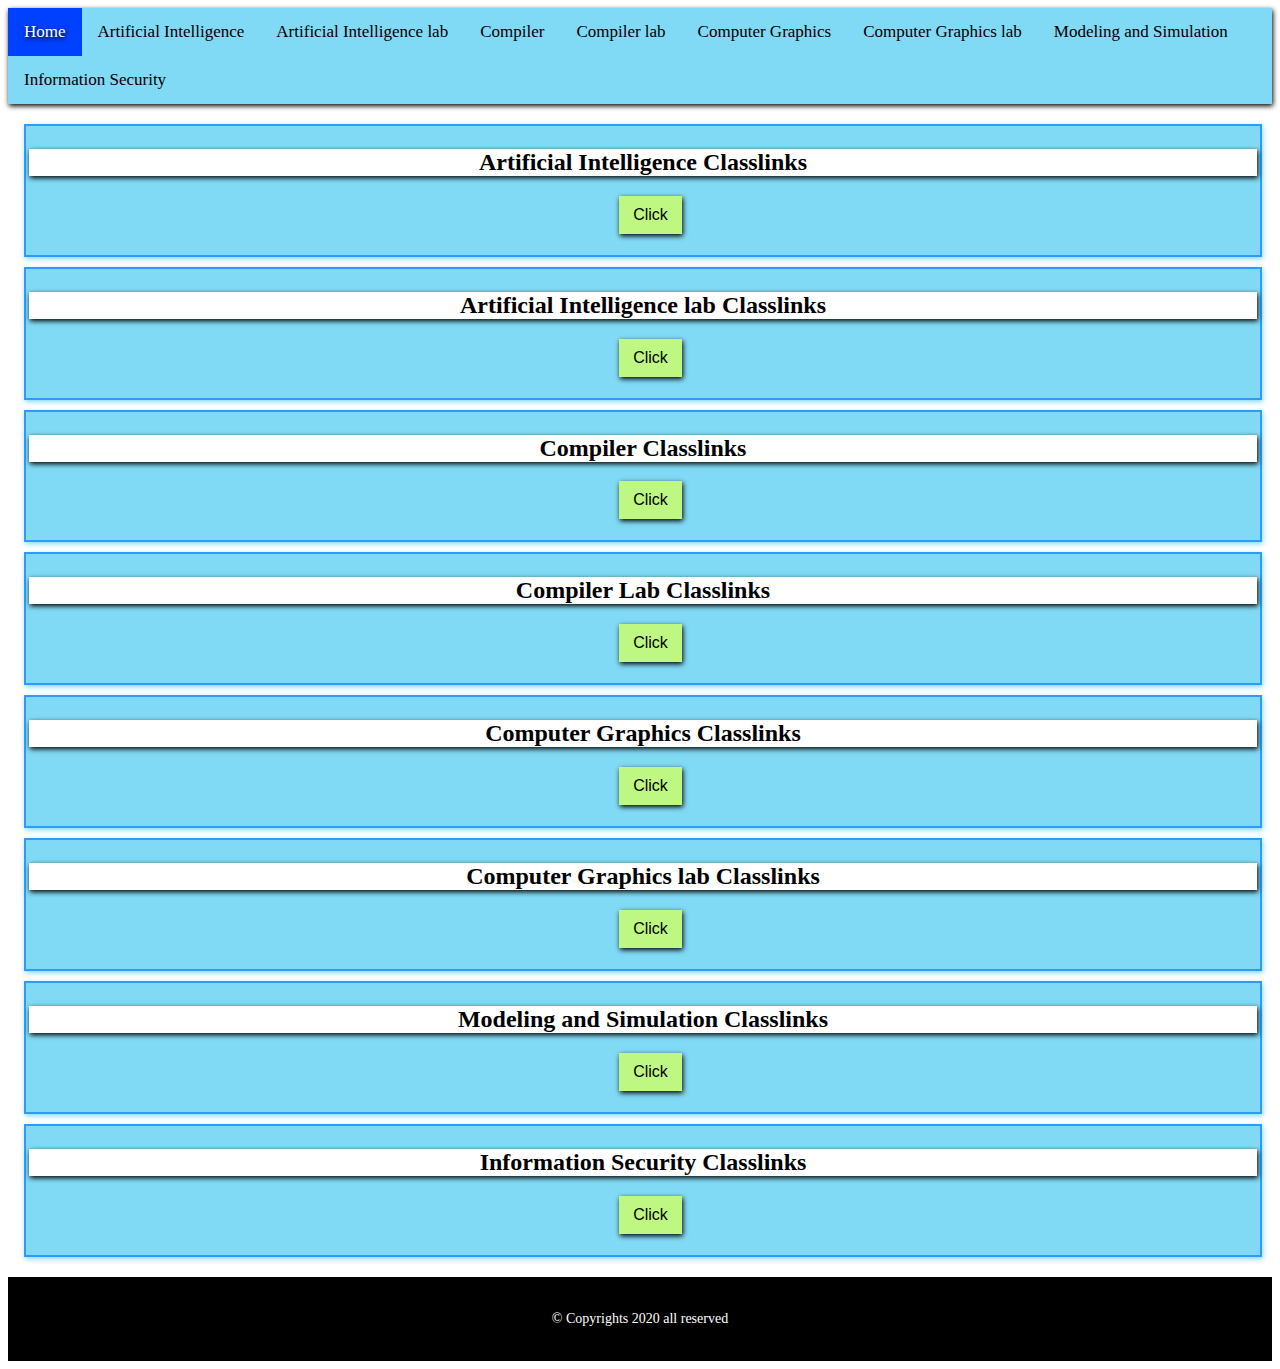
<file: index.html>
<!DOCTYPE html>
<html>
<head>
<title>Classlinks</title>
<script data-ad-client="ca-pub-8594817979376850" async src="https://pagead2.googlesyndication.com/pagead/js/adsbygoogle.js"></script>
<meta name="viewport" content="width=device-width, initial-scale=1">
<link rel="shortcut icon" href="logo N.png" type="image/x-icon" />
<link rel="stylesheet" href="https://cdnjs.cloudflare.com/ajax/libs/font-awesome/4.7.0/css/font-awesome.min.css">
<link rel="stylesheet" href="index.css" />
    <script type="text/javascript" src="index.js"></script>
</head>
<body>
<div class ="container">
<div class="topnav" id="myTopnav">
  <a href="index.html" class="active">Home</a>
  <a href="ai.html">Artificial Intelligence</a>
  <a href="ailab.html">Artificial Intelligence lab</a>
  <a href="compiler.html">Compiler</a>
  <a href="compilerlab.html">Compiler lab</a>
  <a href="computergraphics.html">Computer Graphics</a>
  <a href="computergraphicslab.html">Computer Graphics lab</a>
  <a href="modeling.html">Modeling and Simulation</a>
  <a href="security.html">Information Security</a>
  <a href="javascript:void(0);" class="icon" onclick="myFunction()">
    <i class="fa fa-bars"></i>
  </a>
</div>

<div class = "links" style="padding-left:16px">
  <div class ="link"><div class ="header"><h2>Artificial Intelligence Classlinks</h2></div>
  <a href="ai.html"><button class ="btn1">Click</button></a></br></br></div>
  <div class ="link"><div class ="header"><h2>Artificial Intelligence lab Classlinks</h2></div>
  <a href="ailab.html"><button class ="btn1">Click</button></a></br></br></div>
  <div class ="link"><div class ="header"><h2>Compiler Classlinks</h2></div>
  <a href="compiler.html"><button class ="btn1">Click</button></a></br></br></div>
  <div class ="link"><div class ="header"><h2>Compiler Lab Classlinks</h2></div>
  <a href="compilerlab.html"><button class ="btn1">Click</button></a></br></br></div>
  <div class ="link"><div class ="header"><h2>Computer Graphics Classlinks</h2></div>
  <a href="computergraphics.html"><button class ="btn1">Click</button></a></br></br></div>
  <div class ="link"><div class ="header"><h2> Computer Graphics lab Classlinks</h2></div>
  <a href="computergraphicslab.html"><button class ="btn1">Click</button></a></br></br></div>
  <div class ="link"><div class ="header"><h2> Modeling and Simulation Classlinks</h2></div>
    <a href="modeling.html"><button class ="btn1">Click</button></a></br></br></div>
   <div class ="link"><div class ="header"> <h2>Information Security Classlinks</h2></div>
    <a href="security.html"><button class ="btn1">Click</button></a></br></br></div>
    
</div>
<div class = "footer">
  <p class="crp">© Copyrights 2020 all reserved</p>
 </div>
 </div>
</body>
</html>
</file>
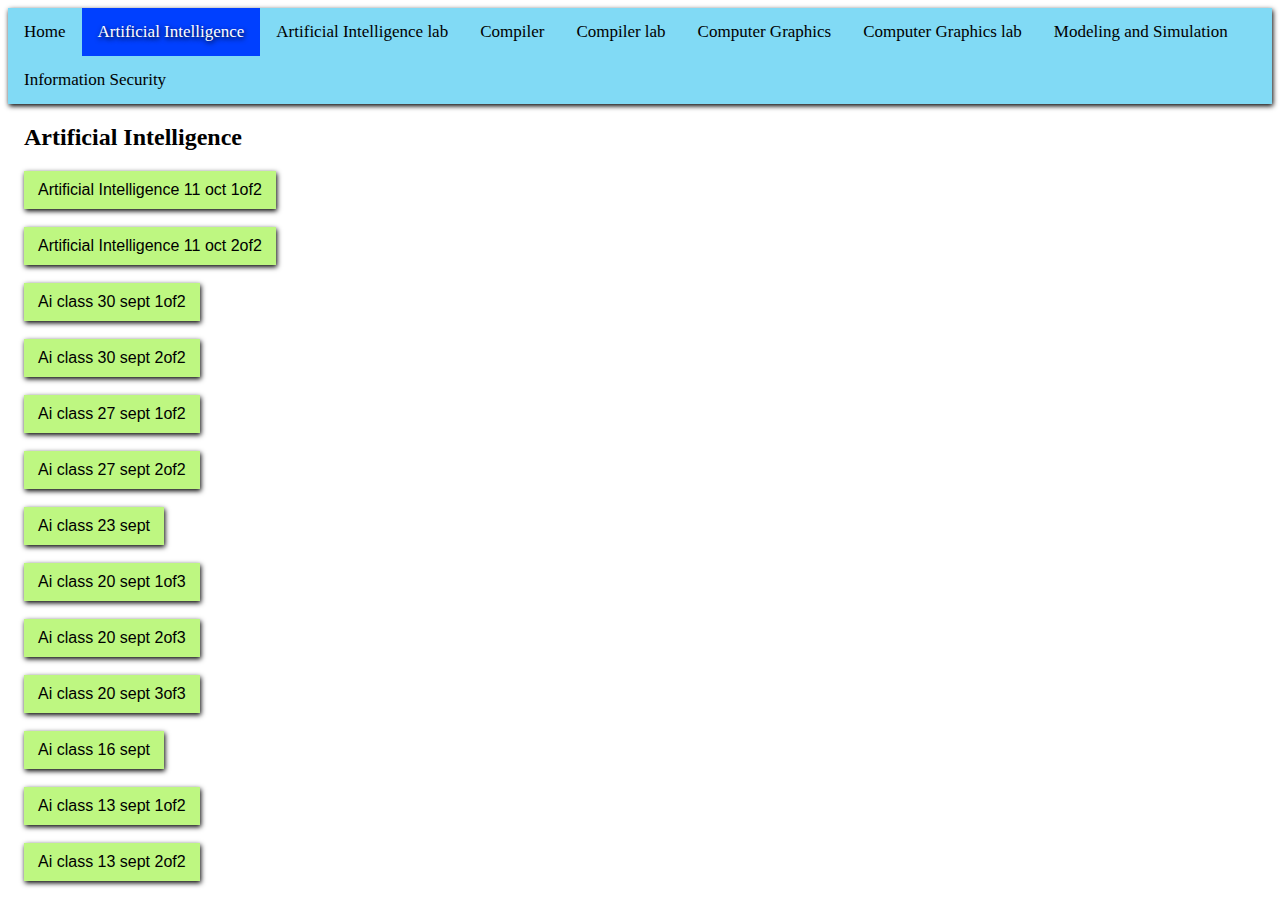
<file: ai.html>
<!DOCTYPE html>
<html>
<head>
<title>Classlinks</title>
<meta name="viewport" content="width=device-width, initial-scale=1">
<link rel="shortcut icon" href="logo N.png" type="image/x-icon" />
<link rel="stylesheet" href="https://cdnjs.cloudflare.com/ajax/libs/font-awesome/4.7.0/css/font-awesome.min.css">
<link rel="stylesheet" href="index.css" />
    <script type="text/javascript" src="index.js"></script>
</head>
<body>

<div class="topnav" id="myTopnav">
  <a href="index.html">Home</a>
  <a href="ai.html" class="active" >Artificial Intelligence</a>
   <a href="ailab.html">Artificial Intelligence lab</a>
  <a href="compiler.html">Compiler</a>
  <a href="compilerlab.html">Compiler lab</a>
  <a href="computergraphics.html">Computer Graphics</a>
  <a href="computergraphicslab.html">Computer Graphics lab</a>
  <a href="modeling.html">Modeling and Simulation</a>
  <a href="security.html">Information Security</a>
  <a href="javascript:void(0);" class="icon" onclick="myFunction()">
    <i class="fa fa-bars"></i>
  </a>
</div>

<div style="padding-left:16px">
   <h2>Artificial Intelligence</h2>
  <a href="https://youtu.be/GSLLVz62m_I"><button class ="btn1">Artificial Intelligence 11 oct    1of2</button></a></br></br>
   <a href="https://youtu.be/miOGICITPGs"><button class ="btn1">Artificial Intelligence 11 oct    2of2</button></a></br></br>
  <a href="https://youtu.be/pnMq30ZRY0Q"><button class ="btn1">Ai class 30 sept    1of2</button></a></br></br>
  <a href="https://youtu.be/Y8cA1154v1I"><button class ="btn1">Ai class 30 sept    2of2</button></a></br></br>
  <a href="https://youtu.be/2xp6z4eEa-k"><button class ="btn1">Ai class 27 sept    1of2</button></a></br></br>
  <a href="https://youtu.be/yRyg6jV45OE"><button class ="btn1">Ai class 27 sept    2of2</button></a></br></br>
  <a href="https://youtu.be/DxjGfH5j4Uc"><button class ="btn1">Ai class 23 sept    </button></a></br></br>
  <a href="https://youtu.be/9Wyfb7J9tlI"><button class ="btn1">Ai class 20 sept    1of3</button></a></br></br>
  <a href="https://youtu.be/DYASYGhC_XA"><button class ="btn1">Ai class 20 sept    2of3</button></a></br></br>
  <a href="https://youtu.be/4wMYcLS91sc"><button class ="btn1">Ai class 20 sept    3of3</button></a></br></br>
       <a href="https://youtu.be/tH4xuH1yQ5w"><button class ="btn1">Ai class 16 sept   </button></a></br></br>
  <a href="https://youtu.be/AdafkWOlJWk"><button class ="btn1">Ai class 13 sept    1of2</button></a></br></br>
  <a href="https://youtu.be/R2JQLFmjJNI"><button class ="btn1">Ai class 13 sept    2of2</button></a></br></br>

</div>
</body>
</html>
</file>
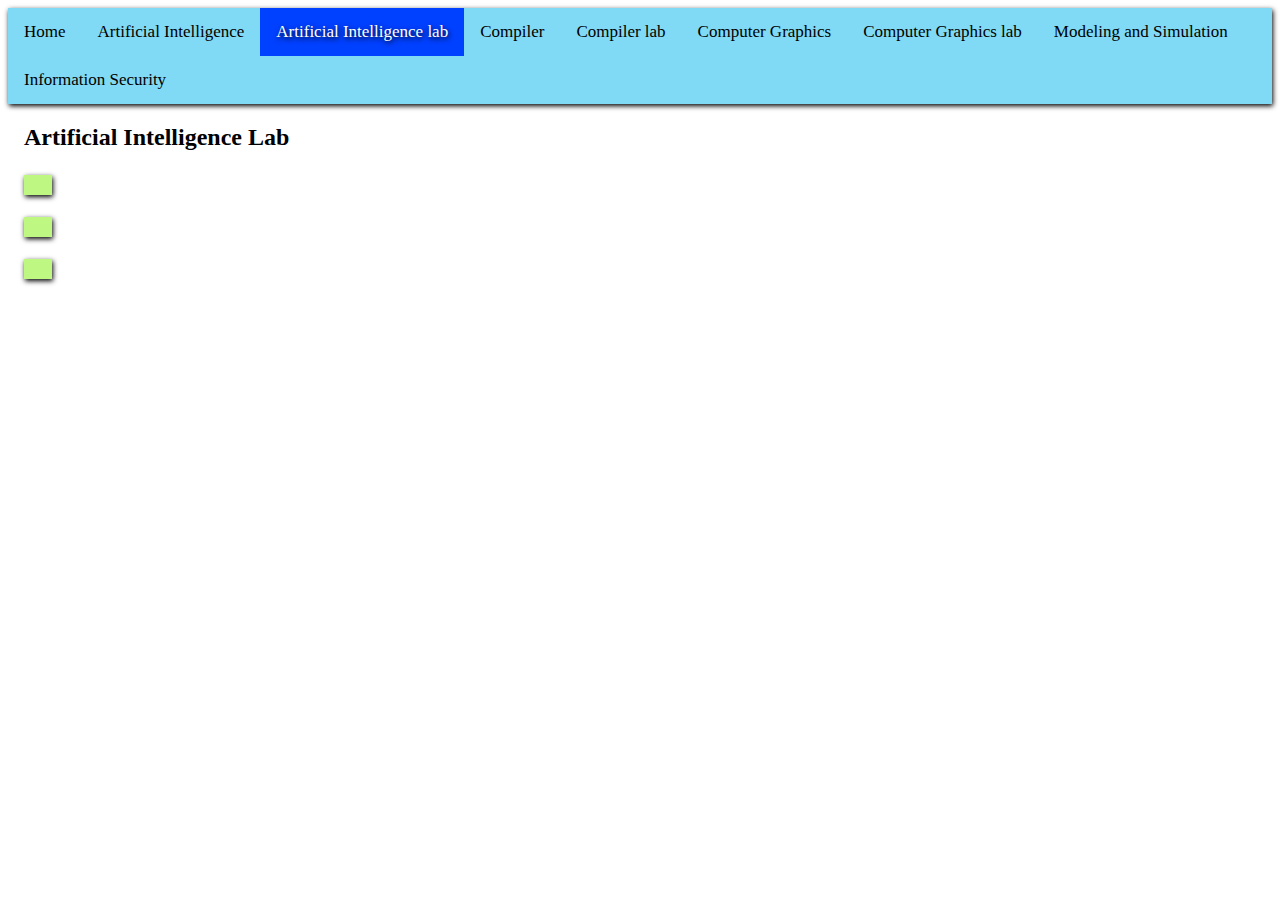
<file: ailab.html>
<!DOCTYPE html>
<html>
<head>
<title>Classlinks</title>
<meta name="viewport" content="width=device-width, initial-scale=1">
<link rel="shortcut icon" href="logo N.png" type="image/x-icon" />
<link rel="stylesheet" href="https://cdnjs.cloudflare.com/ajax/libs/font-awesome/4.7.0/css/font-awesome.min.css">
<link rel="stylesheet" href="index.css" />
    <script type="text/javascript" src="index.js"></script>
</head>
<body>

<div class="topnav" id="myTopnav">
  <a href="index.html">Home</a>
  <a href="ai.html" >Artificial Intelligence</a>
   <a href="ailab.html" class="active">Artificial Intelligence lab</a>
  <a href="compiler.html">Compiler</a>
  <a href="compilerlab.html">Compiler lab</a>
  <a href="computergraphics.html">Computer Graphics</a>
  <a href="computergraphicslab.html">Computer Graphics lab</a>
  <a href="modeling.html">Modeling and Simulation</a>
  <a href="security.html">Information Security</a>
  <a href="javascript:void(0);" class="icon" onclick="myFunction()">
    <i class="fa fa-bars"></i>
  </a>
</div>
<div style="padding-left:16px">
   <h2>Artificial Intelligence Lab</h2>
  <a href=""><button class ="btn1"></button></a></br></br>
   <a href=""><button class ="btn1"></button></a></br></br>
  <a href=""><button class ="btn1"></button></a></br></br>
</div>
</body>
</html>
</file>
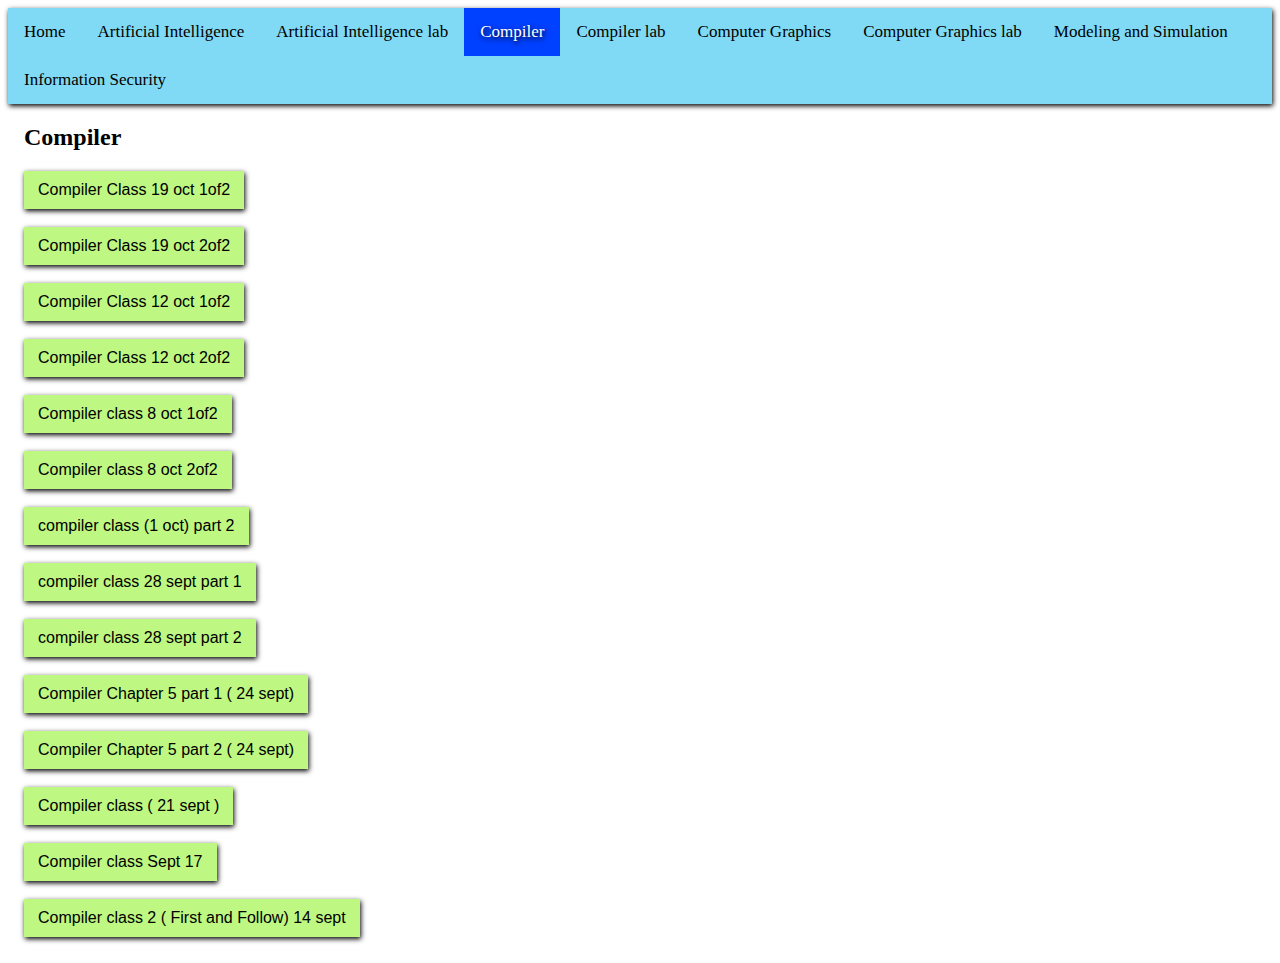
<file: compiler.html>
<!DOCTYPE html>
<html>
<head>
<title>Classlinks</title>
<meta name="viewport" content="width=device-width, initial-scale=1">
<link rel="shortcut icon" href="logo N.png" type="image/x-icon" />
<link rel="stylesheet" href="https://cdnjs.cloudflare.com/ajax/libs/font-awesome/4.7.0/css/font-awesome.min.css">
<link rel="stylesheet" href="index.css" />
    <script type="text/javascript" src="index.js"></script>
</head>
<body>

<div class="topnav" id="myTopnav">
  <a href="index.html">Home</a>
  <a href="ai.html">Artificial Intelligence</a>
   <a href="ailab.html">Artificial Intelligence lab</a>
  <a href="compiler.html" class="active">Compiler</a>
  <a href="compilerlab.html">Compiler lab</a>
  <a href="computergraphics.html">Computer Graphics</a>
  <a href="computergraphicslab.html">Computer Graphics lab</a>
  <a href="modeling.html">Modeling and Simulation</a>
  <a href="security.html">Information Security</a>
  <a href="javascript:void(0);" class="icon" onclick="myFunction()">
    <i class="fa fa-bars"></i>
  </a>
</div>
<div style="padding-left:16px">
    <h2>Compiler</h2>
 <a href="https://youtu.be/u0mMNc6Afas"><button class ="btn1">Compiler Class 19 oct   1of2 </button></a></br></br>
 <a href="https://youtu.be/41EG0k_Kaq0"><button class ="btn1">Compiler Class 19 oct   2of2 </button></a></br></br>
 <a href="https://youtu.be/B8WPLXQG1Ms"><button class ="btn1">Compiler Class 12 oct   1of2 </button></a></br></br>
 <a href="https://youtu.be/kpcwsAYxe5Q"><button class ="btn1">Compiler Class 12 oct   2of2 </button></a></br></br>
 <a href="https://youtu.be/PTtQJa2iT_s"><button class ="btn1">Compiler class 8 oct   1of2 </button></a></br></br>
 <a href="https://youtu.be/66CZTjSBALc"><button class ="btn1">Compiler class 8 oct   2of2 </button></a></br></br>
 <a href="https://youtu.be/kQcrGvVCGIU"><button class ="btn1">compiler class (1 oct) part 2 </button></a></br></br>
 <a href="https://youtu.be/mx2JJiuP8VA"><button class ="btn1">compiler class 28 sept part 1 </button></a></br></br>
 <a href="https://youtu.be/FUcGFU06osc"><button class ="btn1">compiler class 28 sept part 2</button></a></br></br>
 <a href="https://youtu.be/00vZ1jh0vsk"><button class ="btn1">Compiler Chapter 5 part 1 ( 24 sept)</button></a></br></br>
 <a href="https://youtu.be/Gqe8ZLNtheU"><button class ="btn1">Compiler Chapter 5 part 2 ( 24 sept)</button></a></br></br>
 <a href="https://youtu.be/AUXz-3gPIIg"><button class ="btn1">Compiler class ( 21 sept )</button></a></br></br>
 <a href="https://youtu.be/Uso9D7pPk4c"><button class ="btn1">Compiler class Sept 17</button></a></br></br>
 <a href="https://youtu.be/B5mz1gcrtMM"><button class ="btn1">Compiler class 2 ( First and Follow) 14 sept</button></a></br></br>

</div>
</body>
</html>
</file>
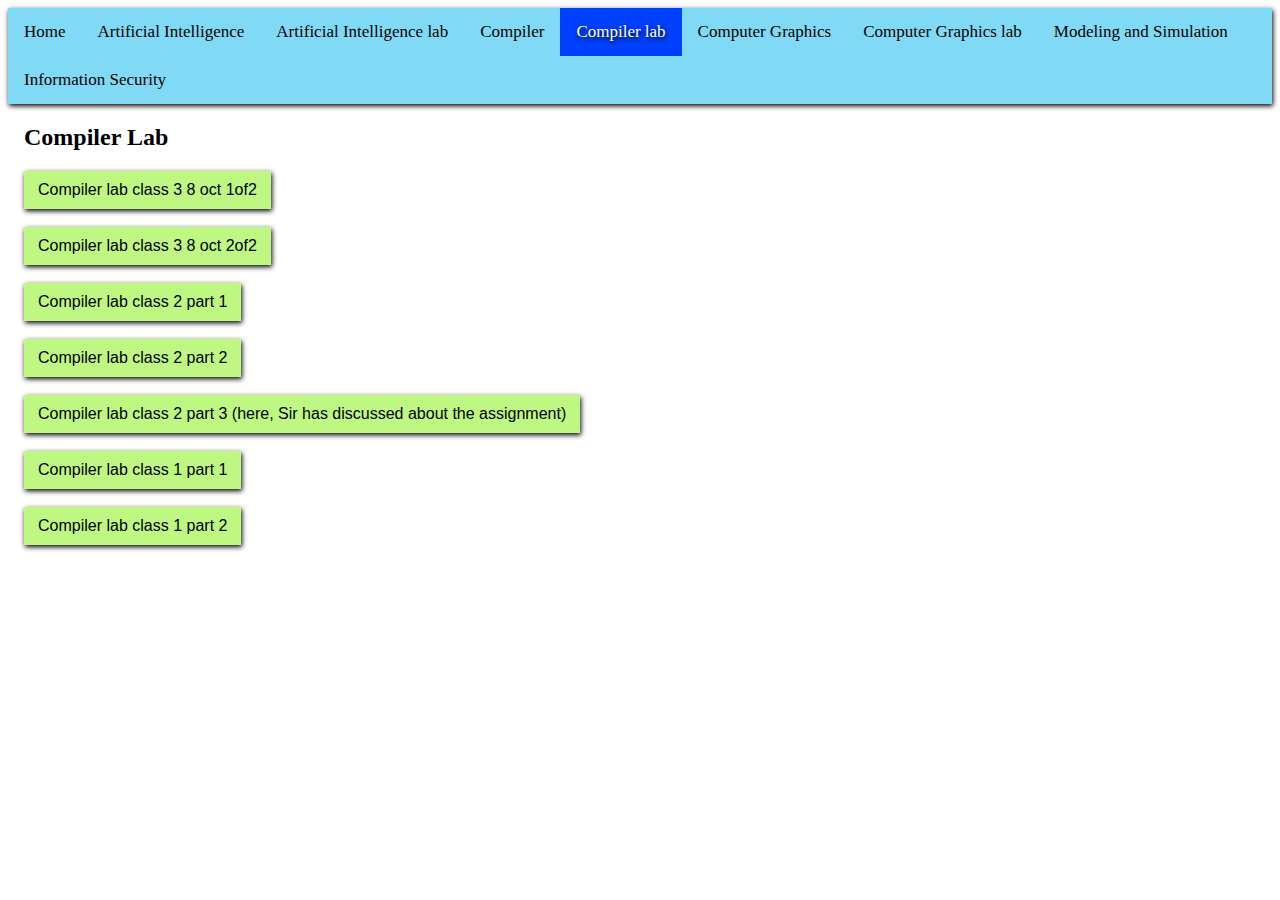
<file: compilerlab.html>
<!DOCTYPE html>
<html>
<head>
<title>Classlinks</title>
<meta name="viewport" content="width=device-width, initial-scale=1">
<link rel="shortcut icon" href="logo N.png" type="image/x-icon" />
<link rel="stylesheet" href="https://cdnjs.cloudflare.com/ajax/libs/font-awesome/4.7.0/css/font-awesome.min.css">
<link rel="stylesheet" href="index.css" />
    <script type="text/javascript" src="index.js"></script>
</head>
<body>

<div class="topnav" id="myTopnav">
  <a href="index.html">Home</a>
  <a href="ai.html" >Artificial Intelligence</a>
   <a href="ailab.html">Artificial Intelligence lab</a>
  <a href="compiler.html">Compiler</a>
  <a href="compilerlab.html" class="active">Compiler lab</a>
  <a href="computergraphics.html">Computer Graphics</a>
  <a href="computergraphicslab.html">Computer Graphics lab</a>
  <a href="modeling.html">Modeling and Simulation</a>
  <a href="security.html">Information Security</a>
  <a href="javascript:void(0);" class="icon" onclick="myFunction()">
    <i class="fa fa-bars"></i>
  </a>
</div>
<div style="padding-left:16px">
     <h2>Compiler Lab</h2>
  <a href="https://youtu.be/KClU84csXoY"><button class ="btn1">Compiler lab class 3  8 oct   1of2</button></a></br></br>
  <a href="https://youtu.be/eikKKKwof3g"><button class ="btn1">Compiler lab class 3  8 oct   2of2</button></a></br></br>
  <a href="https://youtu.be/DOf8cH2CJXk"><button class ="btn1">Compiler lab class 2 part 1</button></a></br></br>
  <a href="https://youtu.be/dfqgC4_WMsM"><button class ="btn1">Compiler lab class 2 part 2</button></a></br></br>
  <a href="https://youtu.be/y6-GLk8mWh0"><button class ="btn1">Compiler lab class 2 part 3 (here, Sir has discussed about the assignment)</button></a></br></br>
  <a href="https://youtu.be/-9GFXkmpFvY"><button class ="btn1">Compiler lab class 1 part 1</button></a></br></br>
  <a href="https://youtu.be/uM6g4EfG84w"><button class ="btn1">Compiler lab class 1 part 2</button></a></br></br>
 
</div>
</body>
</html>
</file>
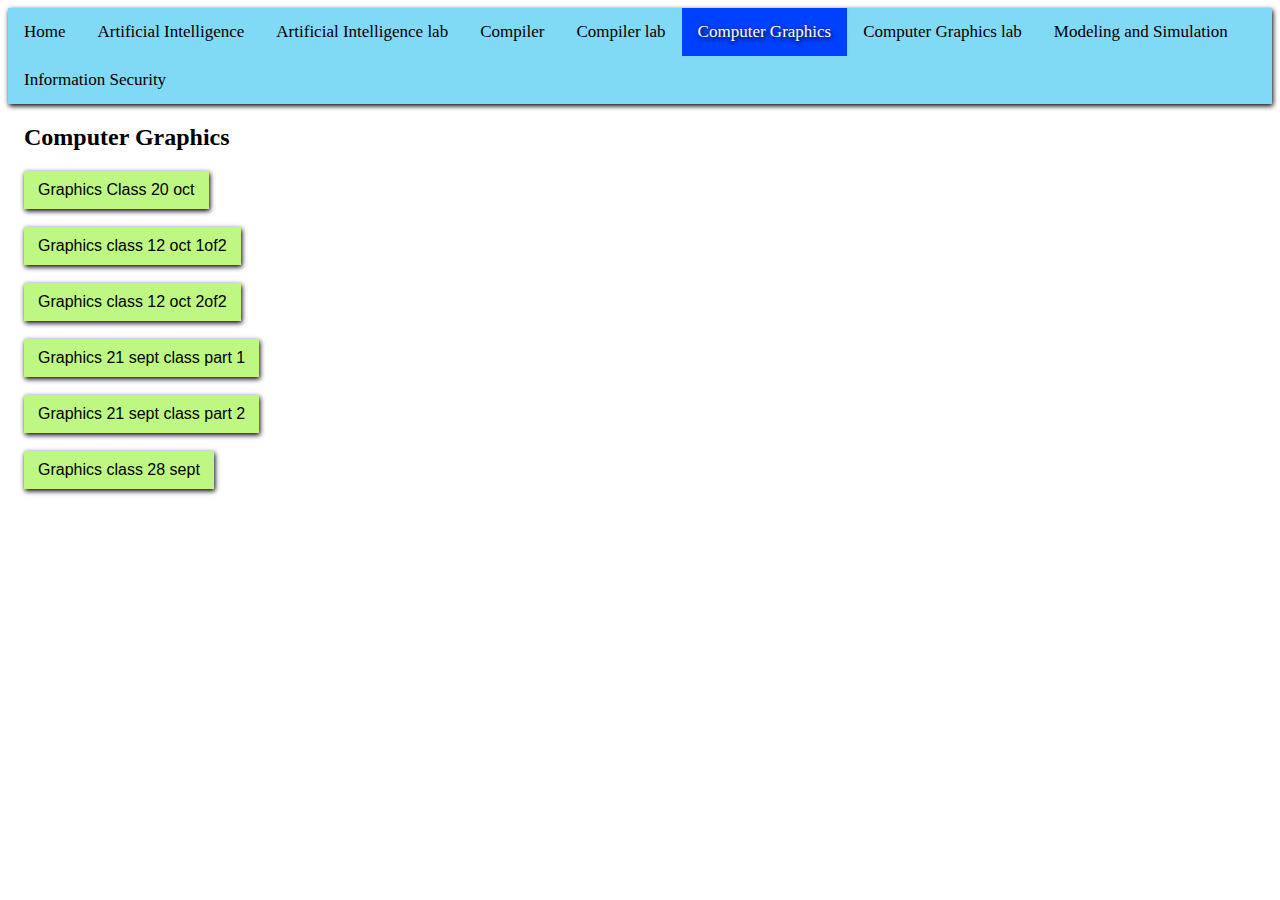
<file: computergraphics.html>
<!DOCTYPE html>
<html>
<head>
<title>Classlinks</title>
<meta name="viewport" content="width=device-width, initial-scale=1">
<link rel="shortcut icon" href="logo N.png" type="image/x-icon" />
<link rel="stylesheet" href="https://cdnjs.cloudflare.com/ajax/libs/font-awesome/4.7.0/css/font-awesome.min.css">
<link rel="stylesheet" href="index.css" />
    <script type="text/javascript" src="index.js"></script>
</head>
<body>

<div class="topnav" id="myTopnav">
  <a href="index.html">Home</a>
  <a href="ai.html">Artificial Intelligence</a>
   <a href="ailab.html">Artificial Intelligence lab</a>
  <a href="compiler.html">Compiler</a>
  <a href="compilerlab.html">Compiler lab</a>
  <a href="computergraphics.html" class="active">Computer Graphics</a>
  <a href="computergraphicslab.html">Computer Graphics lab</a>
  <a href="modeling.html">Modeling and Simulation</a>
  <a href="security.html">Information Security</a>
  <a href="javascript:void(0);" class="icon" onclick="myFunction()">
    <i class="fa fa-bars"></i>
  </a>
</div>
<div style="padding-left:16px">
    <h2>Computer Graphics</h2>
  <a href="https://youtu.be/qVBzcbUySSs"><button class ="btn1">Graphics Class 20 oct</button></a></br></br>
  <a href="https://youtu.be/_gPQMgA6GOs"><button class ="btn1">Graphics class 12 oct   1of2</button></a></br></br>
  <a href="https://youtu.be/TC-4mM1QIKQ"><button class ="btn1">Graphics class 12 oct   2of2</button></a></br></br>
  <a href="https://youtu.be/KrK1YxPYai4"><button class ="btn1">Graphics 21 sept class part 1</button></a></br></br>
  <a href="https://youtu.be/B2Xh_jN_wQQ"><button class ="btn1">Graphics 21 sept class part 2</button></a></br></br>
  <a href="https://youtu.be/jdVTpL2LV_Q"><button class ="btn1">Graphics class 28 sept</button></a></br></br>
</div>
</body>
</html>
</file>
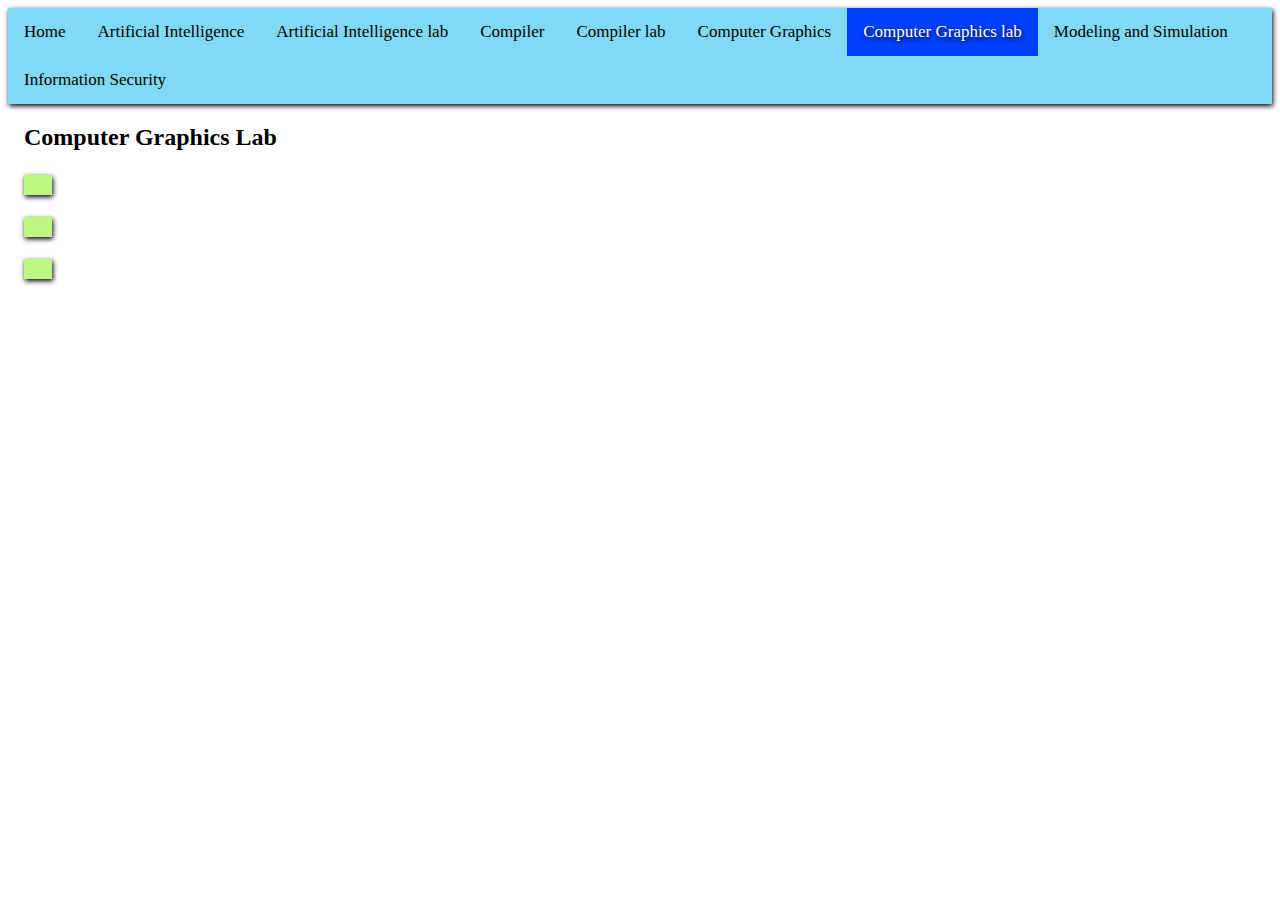
<file: computergraphicslab.html>
<!DOCTYPE html>
<html>
<head>
<title>Classlinks</title>
<meta name="viewport" content="width=device-width, initial-scale=1">
<link rel="shortcut icon" href="logo N.png" type="image/x-icon" />
<link rel="stylesheet" href="https://cdnjs.cloudflare.com/ajax/libs/font-awesome/4.7.0/css/font-awesome.min.css">
<link rel="stylesheet" href="index.css" />
    <script type="text/javascript" src="index.js"></script>
</head>
<body>

<div class="topnav" id="myTopnav">
  <a href="index.html">Home</a>
  <a href="ai.html">Artificial Intelligence</a>
   <a href="ailab.html">Artificial Intelligence lab</a>
  <a href="compiler.html">Compiler</a>
  <a href="compilerlab.html">Compiler lab</a>
  <a href="computergraphics.html">Computer Graphics</a>
  <a href="computergraphicslab.html" class="active">Computer Graphics lab</a>
  <a href="modeling.html">Modeling and Simulation</a>
  <a href="security.html">Information Security</a>
  <a href="javascript:void(0);" class="icon" onclick="myFunction()">
    <i class="fa fa-bars"></i>
  </a>
</div>

<div style="padding-left:16px">
   <h2>Computer Graphics Lab</h2>
  <a href=""><button class ="btn1"></button></a></br></br>
   <a href=""><button class ="btn1"></button></a></br></br>
  <a href=""><button class ="btn1"></button></a></br></br>
</div>
</body>
</html>
</file>
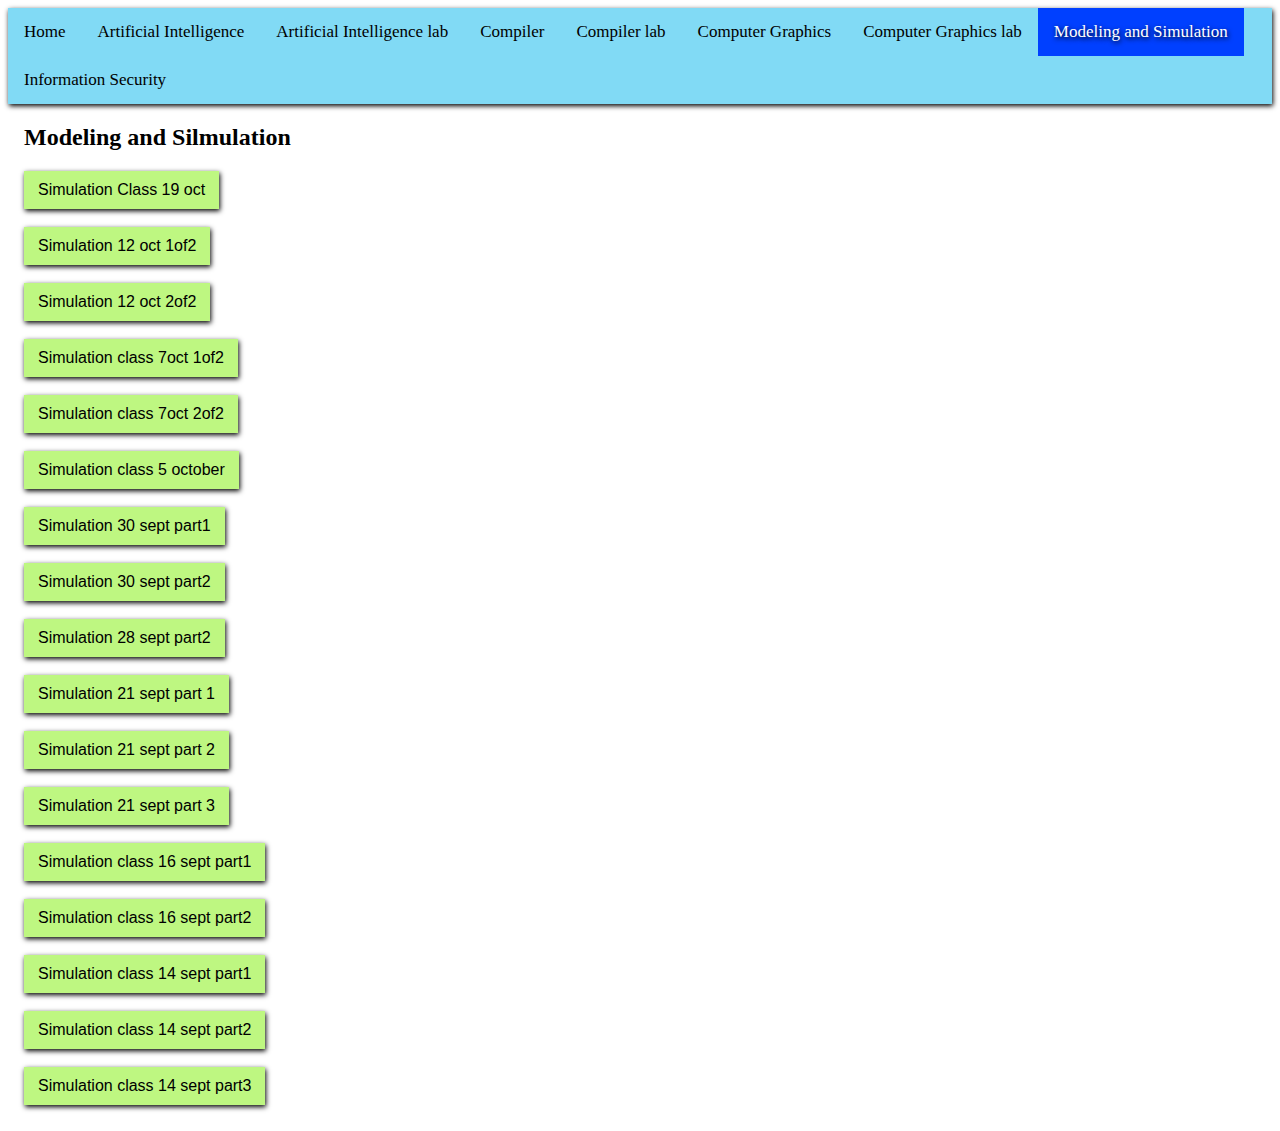
<file: modeling.html>
<!DOCTYPE html>
<html>
<head>
<title>Classlinks</title>
<meta name="viewport" content="width=device-width, initial-scale=1">
<link rel="shortcut icon" href="logo N.png" type="image/x-icon" />
<link rel="stylesheet" href="https://cdnjs.cloudflare.com/ajax/libs/font-awesome/4.7.0/css/font-awesome.min.css">
<link rel="stylesheet" href="index.css" />
    <script type="text/javascript" src="index.js"></script>
</head>
<body>

<div class="topnav" id="myTopnav">
  <a href="index.html">Home</a>
  <a href="ai.html"  >Artificial Intelligence</a>
   <a href="ailab.html">Artificial Intelligence lab</a>
  <a href="compiler.html">Compiler</a>
  <a href="compilerlab.html">Compiler lab</a>
  <a href="computergraphics.html">Computer Graphics</a>
  <a href="computergraphicslab.html">Computer Graphics lab</a>
  <a href="modeling.html" class="active">Modeling and Simulation</a>
  <a href="security.html">Information Security</a>
  <a href="javascript:void(0);" class="icon" onclick="myFunction()">
    <i class="fa fa-bars"></i>
  </a>
</div>
<div style="padding-left:16px">
    <h2>Modeling and Silmulation</h2>
	<a href="https://youtu.be/DX6g7Kq9Z0s"><button class ="btn1">Simulation Class 19 oct</button></a></br></br>
	<a href="https://youtu.be/SAJYhEn4o3s"><button class ="btn1">Simulation 12 oct   1of2</button></a></br></br>
	<a href="https://youtu.be/gFKreznKELI"><button class ="btn1">Simulation 12 oct   2of2</button></a></br></br>
	<a href="https://youtu.be/ubpe4Vmy3WM"><button class ="btn1">Simulation class 7oct   1of2</button></a></br></br>
	<a href="https://youtu.be/fh34UFSEEc4"><button class ="btn1">Simulation class 7oct   2of2</button></a></br></br>
	<a href="https://youtu.be/pSl20U0gAVc"><button class ="btn1">Simulation class 5 october</button></a></br></br>
	<a href="https://youtu.be/iRozV55UuiI"><button class ="btn1">Simulation 30 sept part1</button></a></br></br>
	<a href="https://youtu.be/XhVpW1us9BI"><button class ="btn1">Simulation 30 sept part2</button></a></br></br>
	<a href="https://youtu.be/zfqiri3vmjI"><button class ="btn1">Simulation 28 sept part2</button></a></br></br>
	<a href="https://youtu.be/Q1fv2RA8aLc"><button class ="btn1">Simulation 21 sept part 1</button></a></br></br>
	<a href="https://youtu.be/R472JFeFJNY"><button class ="btn1">Simulation 21 sept part 2</button></a></br></br>
	<a href="https://youtu.be/bAFS06fP7V4"><button class ="btn1">Simulation 21 sept part 3</button></a></br></br>
  <a href="https://youtu.be/iQCNrlTktp0"><button class ="btn1">Simulation class 16 sept part1</button></a></br></br>
  <a href="https://youtu.be/lkpHIT8ZXzU"><button class ="btn1">Simulation class 16 sept part2</button></a></br></br>
  <a href="https://youtu.be/Gd1q8J7h4uY"><button class ="btn1">Simulation class 14 sept part1</button></a></br></br>
   <a href="https://youtu.be/q_U5agn2xlg"><button class ="btn1">Simulation class 14 sept part2</button></a></br></br>
  <a href="https://youtu.be/bI4GvnyBMQM"><button class ="btn1">Simulation class 14 sept part3</button></a></br></br>
</div>
</body>
</html>
</file>
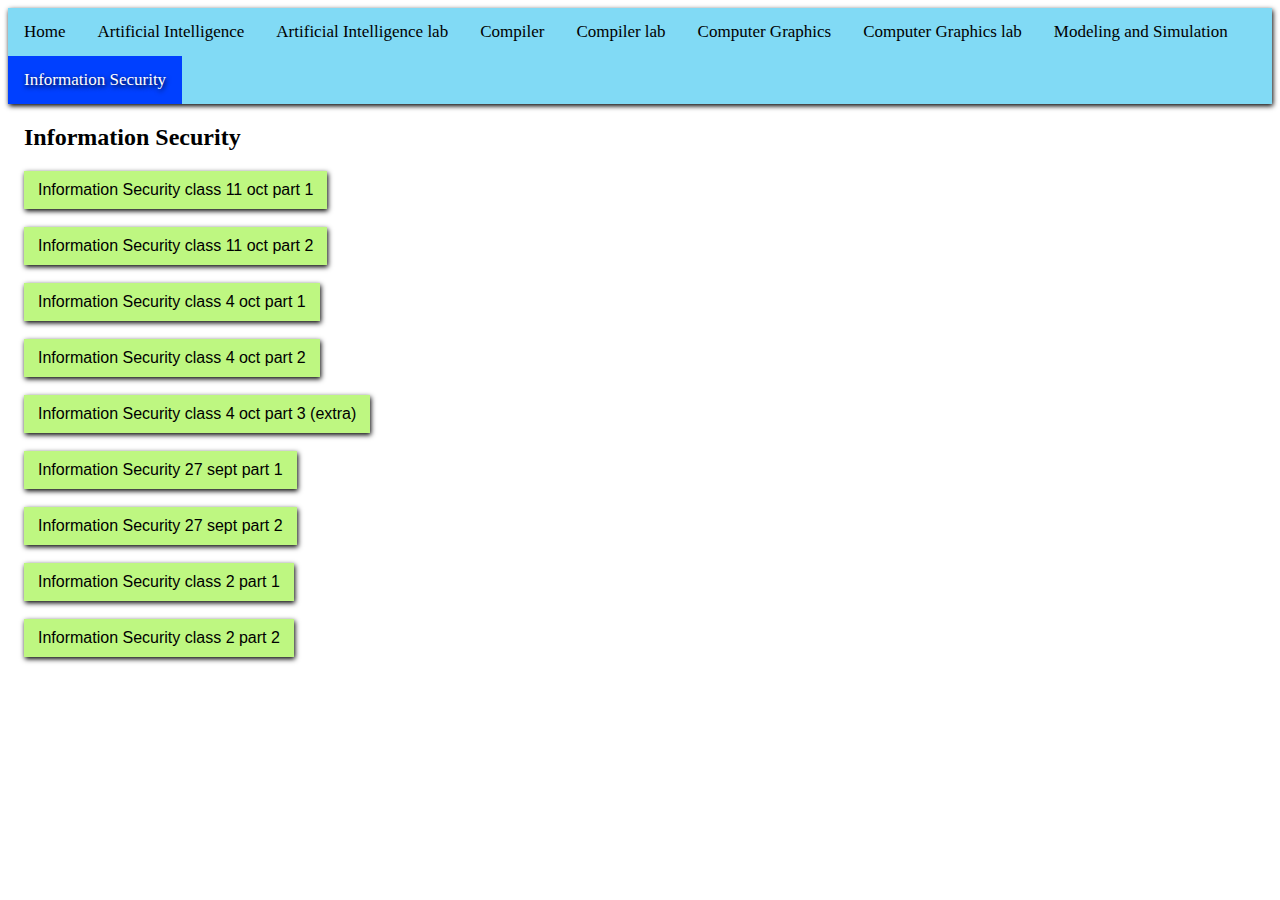
<file: security.html>
<!DOCTYPE html>
<html>
<head>
<title>Classlinks</title>
<meta name="viewport" content="width=device-width, initial-scale=1">
<link rel="shortcut icon" href="logo N.png" type="image/x-icon" />
<link rel="stylesheet" href="https://cdnjs.cloudflare.com/ajax/libs/font-awesome/4.7.0/css/font-awesome.min.css">
<link rel="stylesheet" href="index.css" />
    <script type="text/javascript" src="index.js"></script>
</head>
<body>

<div class="topnav" id="myTopnav">
  <a href="index.html">Home</a>
  <a href="ai.html"  >Artificial Intelligence</a>
   <a href="ailab.html">Artificial Intelligence lab</a>
  <a href="compiler.html">Compiler</a>
  <a href="compilerlab.html">Compiler lab</a>
  <a href="computergraphics.html">Computer Graphics</a>
  <a href="computergraphicslab.html">Computer Graphics lab</a>
  <a href="modeling.html">Modeling and Simulation</a>
  <a href="security.html" class="active">Information Security</a>
  <a href="javascript:void(0);" class="icon" onclick="myFunction()">
    <i class="fa fa-bars"></i>
  </a>
</div>
<div style="padding-left:16px">
    <h2>Information Security</h2>
  <a href="https://youtu.be/fraDbXo4v2w"><button class ="btn1">Information Security class 11 oct part 1</button></a></br></br>
  <a href="https://youtu.be/2QsUjQqHVzs"><button class ="btn1">Information Security class 11 oct part 2</button></a></br></br>
  <a href="https://youtu.be/Zbf_CfhxaZQ"><button class ="btn1">Information Security class 4 oct part 1</button></a></br></br>
   <a href="https://youtu.be/gcX4uNdmIbg"><button class ="btn1">Information Security class 4 oct part 2 </button></a></br></br>
  <a href="https://youtu.be/hshIkxAAoe8"><button class ="btn1">Information Security class 4 oct part 3 (extra)</button></a></br></br>
  <a href="https://youtu.be/rrbJr2PJ7hQ"><button class ="btn1">Information Security  27 sept part 1</button></a></br></br>
  <a href="https://youtu.be/ZmgcOvCWE_Y"><button class ="btn1">Information Security  27 sept part 2</button></a></br></br>
  <a href="https://youtu.be/tJwOY-BUqe4"><button class ="btn1">Information Security  class 2 part  1</button></a></br></br>
  <a href="https://youtu.be/6LeMW_fpQlU"><button class ="btn1">Information Security class 2 part  2</button></a></br></br>
</div>
</body>
</html>
</file>
<file: index.css>
/* Add a black background color to the top navigation */
body
{
	background:white;
}
.topnav {
  background-color:#81DAF5;
  overflow: hidden;
  box-shadow: 1px 2px 5px black;
}

/* Style the links inside the navigation bar */
.topnav a {
  float: left;
  display: block;
  color: black;
  text-align: center;
  padding: 14px 16px;
  text-decoration: none;
  font-size: 17px;
}
/* Change the color of links on hover */
.topnav a:hover {
  background-color: white;
  color: black;
  text-shadow:1px 2px 5px white;
}

/* Add an active class to highlight the current page */
.topnav a.active {
  background-color: #0040FF;
  color: white;
  text-shadow:1px 2px 5px black;
}

/* Hide the link that should open and close the topnav on small screens */
.topnav .icon {
  display: none;
}
/* When the screen is less than 600 pixels wide, hide all links, except for the first one ("Home"). Show the link that contains should open and close the topnav (.icon) */
@media screen and (max-width: 600px) {
  .topnav a:not(:first-child) {display: none;}
  .topnav a.icon {
    float: right;
    display: block;
  }
}
/* The "responsive" class is added to the topnav with JavaScript when the user clicks on the icon. This class makes the topnav look good on small screens (display the links vertically instead of horizontally) */
@media screen and (max-width: 600px) {
  .topnav.responsive {position: relative;}
  .topnav.responsive a.icon {
    position: absolute;
    right: 0;
    top: 0;
  }
  .topnav.responsive a {
    float: none;
    display: block;
    text-align: left;
  }
}
.links{
	margin-top:20px;
	margin-bottom:20px;
}
.link{
	margin-right:10px;
	margin-top:10px;
	margin-bottom:10px;
	padding:3px 3px;
	background-color:#81DAF5;
	text-align: center;
	border: 2px solid  #2E9AFE;
	 box-shadow: 1px 2px 5px #81DAF5;
}
.header {
	  background-color: white;
   box-shadow: 1px 2px 5px black;
	border: 1px white;
}
.header h2{color : black;
 
}
.link a{
	margin-left:15px;
}
.btn1 {
  border: none;
  color : black;
  background-color: #BEF781;
  padding: 10px 14px;
  font-size: 16px;
  cursor: pointer;
  display: inline-block;
  box-shadow: 1px 2px 5px black;
}
.footer {
   background-color: black;
  overflow: hidden;
    color: white;
  text-align: center;
   font-size: 14px;
  padding : 20px;
  
}
</file>
